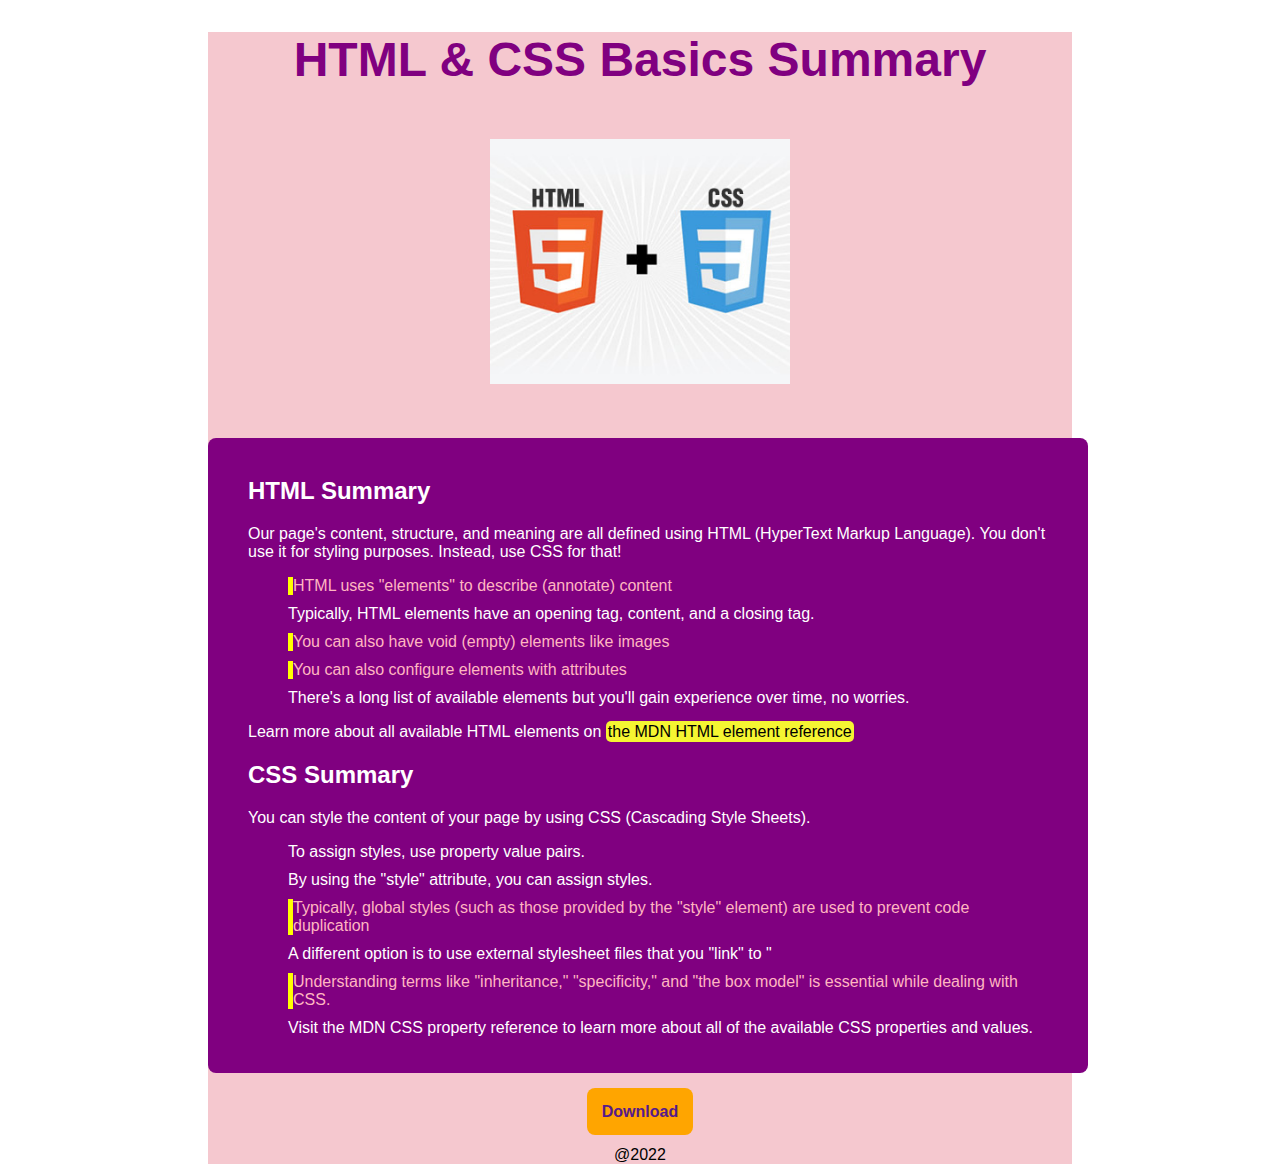
<file: index.html>
<!DOCTYPE html>
<html lang="en">
<head>
    <meta charset="UTF-8">
    <meta http-equiv="X-UA-Compatible" content="IE=edge">
    <meta name="viewport" content="width=device-width, initial-scale=1.0">
    <title>HTML&CSS</title>
    <link rel="stylesheet" href="./style.css">
</head>
<body>
    
    <main>
        <h1>
            HTML & CSS Basics Summary
        </h1>
        <img src="./html5-css3.jpg" alt="">
        <div>
            <h2>HTML Summary </h2>
            <p>
                Our page's content, structure, and meaning are all defined using HTML (HyperText Markup Language).
                You don't use it for styling purposes. Instead, use CSS for that!
             <ol>
                <li class="fig">HTML uses "elements" to describe (annotate) content</li>
                <li> Typically, HTML elements have an opening tag, content, and a closing tag.</li>
                <li class="fig"> You can also have void (empty) elements like images</li>
                <li class="fig">You can also configure elements with attributes</li>
                <li >There's a long list of available elements but you'll gain experience over time, no worries.
                </li>
             </ol>   
                 Learn more about all available HTML elements on <mark>the MDN HTML element reference</mark> 
                </p>

            <h2>CSS Summary</h2>
            <p> You can style the content of your page by using CSS (Cascading Style Sheets).
               <ol>
                <li> To assign styles, use property value pairs.</li>
                <li> By using the "style" attribute, you can assign styles.</li>
                <li class="fig">Typically, global styles (such as those provided by the "style" element) are used to prevent code duplication</li>
                <li> A different option is to use external stylesheet files that you "link" to " </li>
                <li class="fig"> Understanding terms like "inheritance," "specificity," and "the box model" is essential while dealing with CSS.</li>
                <li>Visit the MDN CSS property reference to learn more about all of the available CSS properties and values.</li>
               </ol>
                     </p>
        </div>

        <a href="">Download</a>
        <footer>@2022</footer>
    </main>
</body>
</html>
</file>
<file: style.css>
main{
    background-color: rgb(245, 200, 207);
    text-align: center;
    font-family: Arial, Helvetica, sans-serif;
    margin: 0 200px;
}

div{
    background-color:purple;
    text-align: center;
    border-radius: 8px;
    text-align: left;
    width: 800px;
    color: white;
    padding: 20px 40px;
    margin: 30px auto;
}

h1{
    color: purple;
    font-size: 3rem;
    font-weight: 900;
}

img{
    width: 300px;
    margin: 20px;
}

.fig{
    color:lightpink;
    border-left: 5px solid yellow;
}

li{
    margin: 10px 0;
    list-style: none;

}

mark{
    background-color: rgb(245, 245, 50);
    color: black;
    border-radius: 5px;
    padding: 2px;
}

a{
    text-decoration: none;
    background-color: orange;
    padding: 15px;
    border-radius: 8px;
    font-weight: bold;
}
 
a:hover{
    background-color: yellow;
    box-shadow: 5px 5px 5px purple;
}

footer{
    margin-top: 25px;
}
</file>
